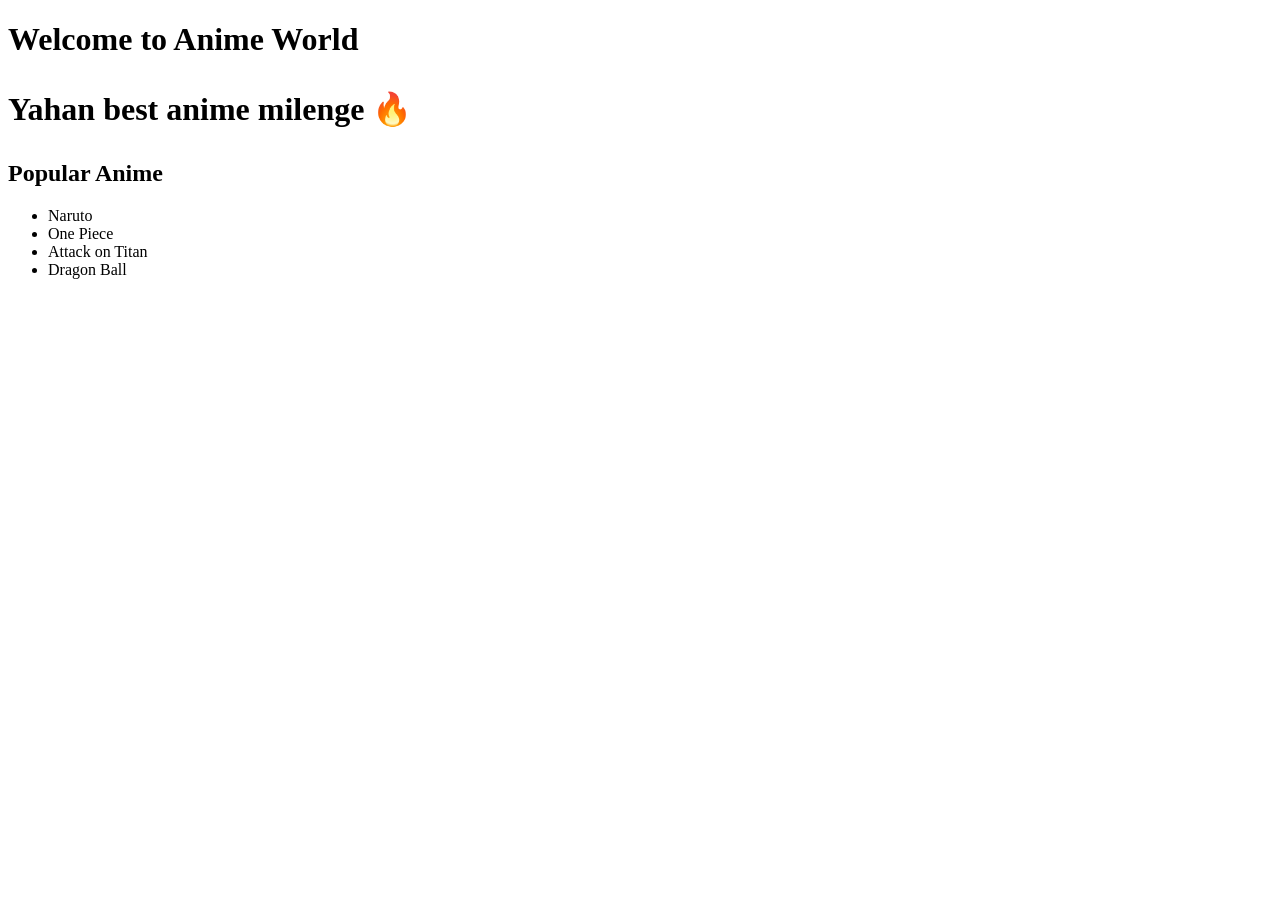
<file: anime.html>
<!DOCTYPE html>
<html lang="en">
<head>
    <meta charset="UTF-8">
    <meta name="viewport" content="width=device-width, initial-scale=1.0">
    <title>My Anime Website</title>
</head>
<body>
   <h1>Welcome to Anime World<h1>
    <p>Yahan best anime milenge 🔥</p>

    <h2>Popular Anime</h2>
    <ul>
        <li>Naruto</li>
        <li>One Piece</li>
        <li>Attack on Titan</li>
        <li>Dragon Ball</li>
    </ul>    
    

    </body>
</html>
</file>
